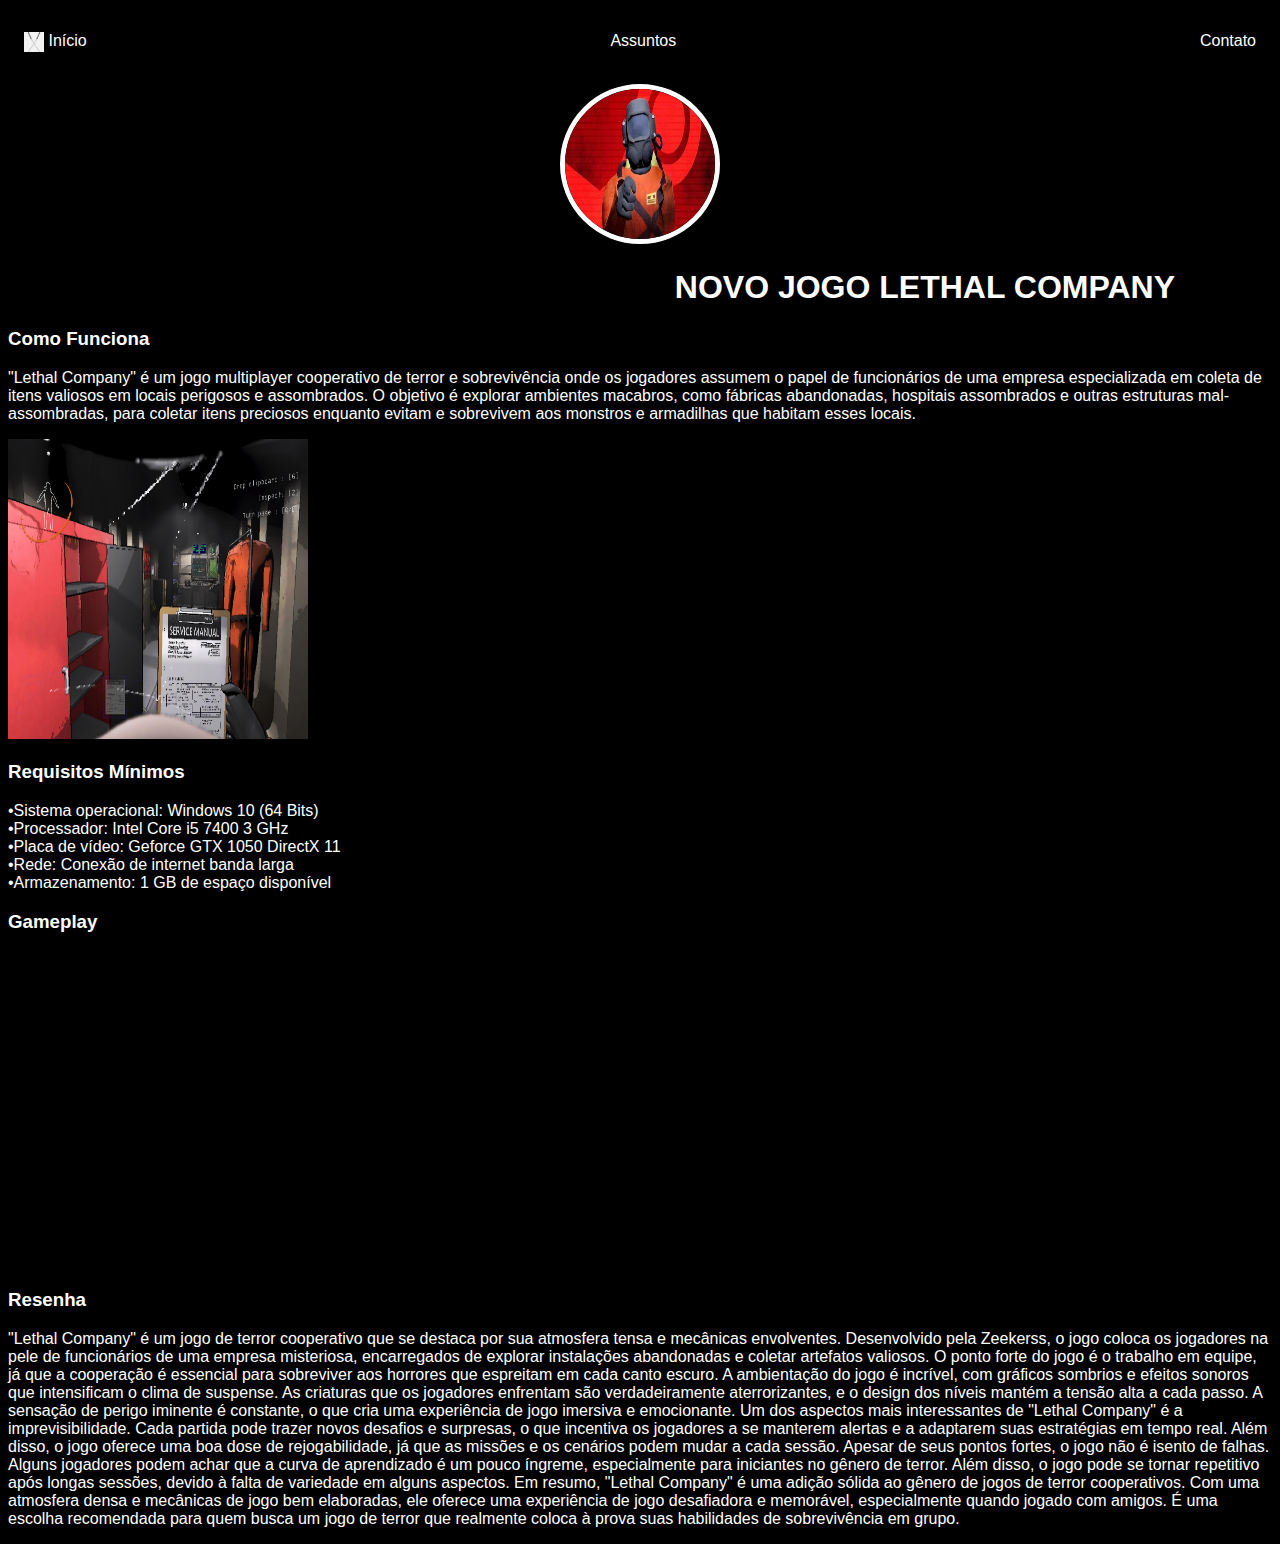
<file: site teste 4 - Copia/Blog Main/EASY-PORTFOLIO/Lethalcompany.html>
<!DOCTYPE html>
<html lang="en">
<head>
    <meta charset="UTF-8">
    <meta http-equiv="X-UA-Compatible" content="IE=edge">
    <meta name="viewport" content="width=device-width, initial-scale=1.0">
    <title>ZUm blog</title>
    <link rel="stylesheet" href="index.css">
    <link rel="website icon" type="png" href="joia.png">
</head>
<body>
    <nav>
        <ul>
            <li>
                <a href="index.html" >
                <img src="katana.png" alt="Ícone" style="vertical-align: middle; width: 20px; height: 20px;">
  Início</a>
            </li>            
            <li>
                <a href="project.html">Assuntos</a>
            </li>            
            <li>
                <a href="contact.html">Contato</a>
            </li>
        </ul>
    </nav>
    <header>
        <div class="center">
            <img src="testempox.png"  class="image-circulo"alt="Logo da Hortifruti">
        </div>
        <a  >
            <p><h1>&nbsp&nbsp&nbsp&nbsp&nbsp&nbsp&nbsp&nbsp&nbsp&nbsp&nbsp&nbsp&nbsp&nbsp&nbsp&nbsp&nbsp&nbsp&nbsp&nbsp&nbsp&nbsp&nbsp&nbsp&nbsp&nbsp&nbsp&nbsp&nbsp&nbsp&nbsp&nbsp&nbsp&nbsp&nbsp&nbsp&nbsp&nbsp&nbsp&nbsp&nbsp&nbsp&nbsp&nbsp&nbsp&nbsp&nbsp&nbsp&nbsp&nbsp&nbsp&nbsp&nbsp&nbsp&nbsp&nbsp&nbsp&nbsp&nbsp&nbsp&nbsp&nbsp&nbsp&nbsp&nbsp&nbsp&nbsp&nbsp&nbsp&nbsp&nbsp&nbsp&nbsp&nbsp&nbspNOVO JOGO LETHAL COMPANY</h1></p>    
        </a>
    </header>
<main>
    <section>
        <h3>Como Funciona</h3>
        <p> "Lethal Company" é um jogo multiplayer cooperativo de terror e sobrevivência onde os jogadores assumem o papel de funcionários de uma empresa especializada em coleta de itens valiosos em locais perigosos e assombrados. O objetivo é explorar ambientes macabros, como fábricas abandonadas, hospitais assombrados e outras estruturas mal-assombradas, para coletar itens preciosos enquanto evitam e sobrevivem aos monstros e armadilhas que habitam esses locais.
        
        </p>
    </section>
    <div >
        <img src="image.png" width="400" height="400" > 
    </div>
 
     
      
    
    <section>
        <h3>Requisitos Mínimos</h3>
       <p> •Sistema operacional: Windows 10 (64 Bits)<br>
        •Processador: Intel Core i5 7400 3 GHz<br>
        •Placa de vídeo: Geforce GTX 1050 DirectX 11<br>
        •Rede: Conexão de internet banda larga<br>
        •Armazenamento: 1 GB de espaço disponível<br>
        </p>
    </section>
    <section>
        <h3>Gameplay</h3>
        <iframe width="560" height="315" src="https://www.youtube.com/embed/dkW5KyUUhPY?si=yLs19T9bStTGbtx2" title="YouTube video player" frameborder="0" allow="accelerometer; autoplay; clipboard-write; encrypted-media; gyroscope; picture-in-picture; web-share" referrerpolicy="strict-origin-when-cross-origin" allowfullscreen></iframe>
        
        
    </section>
</main>

</body>
</html>
<section>
 <h3>Resenha
 </h3>
 <p>
    "Lethal Company" é um jogo de terror cooperativo que se destaca por sua atmosfera tensa e mecânicas envolventes. Desenvolvido pela Zeekerss, o jogo coloca os jogadores na pele de funcionários de uma empresa misteriosa, encarregados de explorar instalações abandonadas e coletar artefatos valiosos. O ponto forte do jogo é o trabalho em equipe, já que a cooperação é essencial para sobreviver aos horrores que espreitam em cada canto escuro.

A ambientação do jogo é incrível, com gráficos sombrios e efeitos sonoros que intensificam o clima de suspense. As criaturas que os jogadores enfrentam são verdadeiramente aterrorizantes, e o design dos níveis mantém a tensão alta a cada passo. A sensação de perigo iminente é constante, o que cria uma experiência de jogo imersiva e emocionante.

Um dos aspectos mais interessantes de "Lethal Company" é a imprevisibilidade. Cada partida pode trazer novos desafios e surpresas, o que incentiva os jogadores a se manterem alertas e a adaptarem suas estratégias em tempo real. Além disso, o jogo oferece uma boa dose de rejogabilidade, já que as missões e os cenários podem mudar a cada sessão.

Apesar de seus pontos fortes, o jogo não é isento de falhas. Alguns jogadores podem achar que a curva de aprendizado é um pouco íngreme, especialmente para iniciantes no gênero de terror. Além disso, o jogo pode se tornar repetitivo após longas sessões, devido à falta de variedade em alguns aspectos.

Em resumo, "Lethal Company" é uma adição sólida ao gênero de jogos de terror cooperativos. Com uma atmosfera densa e mecânicas de jogo bem elaboradas, ele oferece uma experiência de jogo desafiadora e memorável, especialmente quando jogado com amigos. É uma escolha recomendada para quem busca um jogo de terror que realmente coloca à prova suas habilidades de sobrevivência em grupo.
 </p>
</section>
</file>
<file: site teste 4 - Copia/Blog Main/EASY-PORTFOLIO/index.css>
body{
    color:white;
    background-color:rgb(0, 0, 0);
    font-family: Arial, Helvetica, sans-serif;
    
}

ul{
    display: flex;
    justify-content:space-between;
    list-style-type: none;
    padding: 16px;
    position: relative;
   
}
a{
    color:white;
    text-decoration: none;
}

img {
    width: 300px;
    height: 300px;
   
}

.center{
    text-align: center;
}
.image-circulo{
    width: 150px;
    height: 150px;
    border-radius: 50%;
    border: 5px solid rgb(255, 255, 255)
}


 
.video-container {
    position: relative;
    height: 100vh;
    width: 100vw;
    overflow: hidden;
  }
  
  #background-video {
    position: absolute;
    top: 50%;
    left: 50%;
    width: 100vw;
    height: 100vh;
    object-fit: cover;
    transform: translate(-50%, -50%);
  }
  
  .content {
    position: relative;
    z-index: 1;
    color: white;
    text-align: center;
    padding: 20px;
  }
  
  .content h1 {
    font-size: 3rem;
  }
  
  .content p {
    font-size: 1.2rem;
  }
</file>
